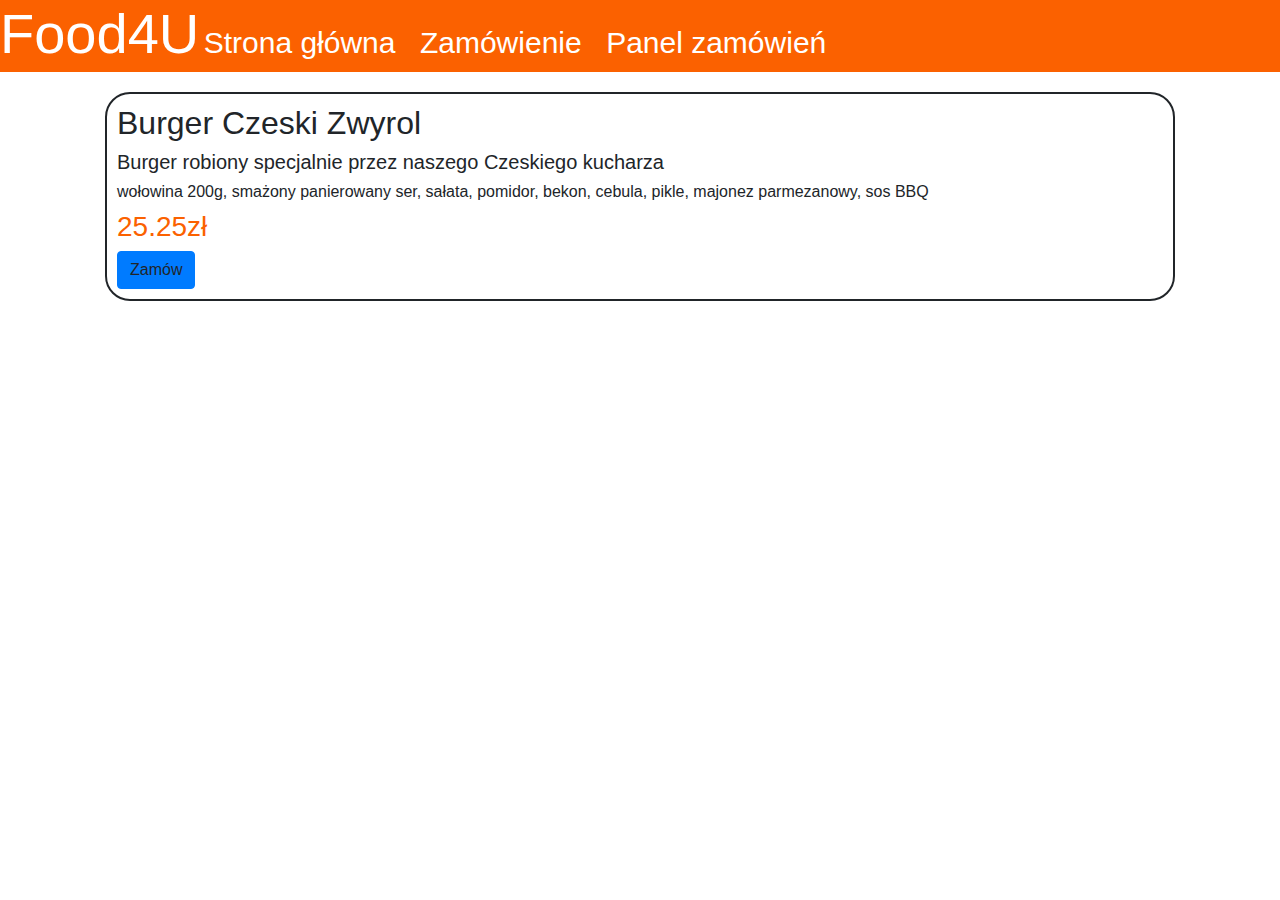
<file: src/main/resources/templates/index.html>
<!DOCTYPE html>
<html lang="pl" xmlns:th="http://www.thymeleaf.org">
<head>
    <meta charset="UTF-8">
    <title>Food4U - Strona główna!</title>
    <link rel="stylesheet" href="https://stackpath.bootstrapcdn.com/bootstrap/4.1.3/css/bootstrap.min.css">
    <link href="../static/css/style.css" th:href="@{/css/style.css}" rel="stylesheet">
</head>
<body>
<div>
    <div class="header" >
        <div style="display:inline">
            <h1 class="display-4" id="name">Food4U</h1>
            <a class ="home" th:href="@{/}">Strona główna</a>
            <a class ="orders" th:href="@{/orders}">Zamówienie</a>
            <a class ="panel" th:href="@{/panel/orders}">Panel zamówień</a>
        </div>
    </div>
    <div class="container my-3" >
        <div class="food" th:each="dish:${dishes}">
            <h2 th:text="${dish.name}">Burger Czeski Zwyrol</h2>
            <h5 th:text="${dish.description}">Burger robiony specjalnie przez naszego Czeskiego kucharza</h5>
            <h6 th:text="${dish.ingredients}">wołowina 200g, smażony panierowany ser, sałata, pomidor, bekon, cebula,
                pikle, majonez parmezanowy, sos BBQ</h6>
            <h3 class="price" th:text="${dish.price}">25.25zł</h3>
            <a th:href="@{/orders/add(dishId=${dish.id})}" class="btn btn-primary" >Zamów</a>
        </div>
    </div>
</div>
</body>
</html>
</file>
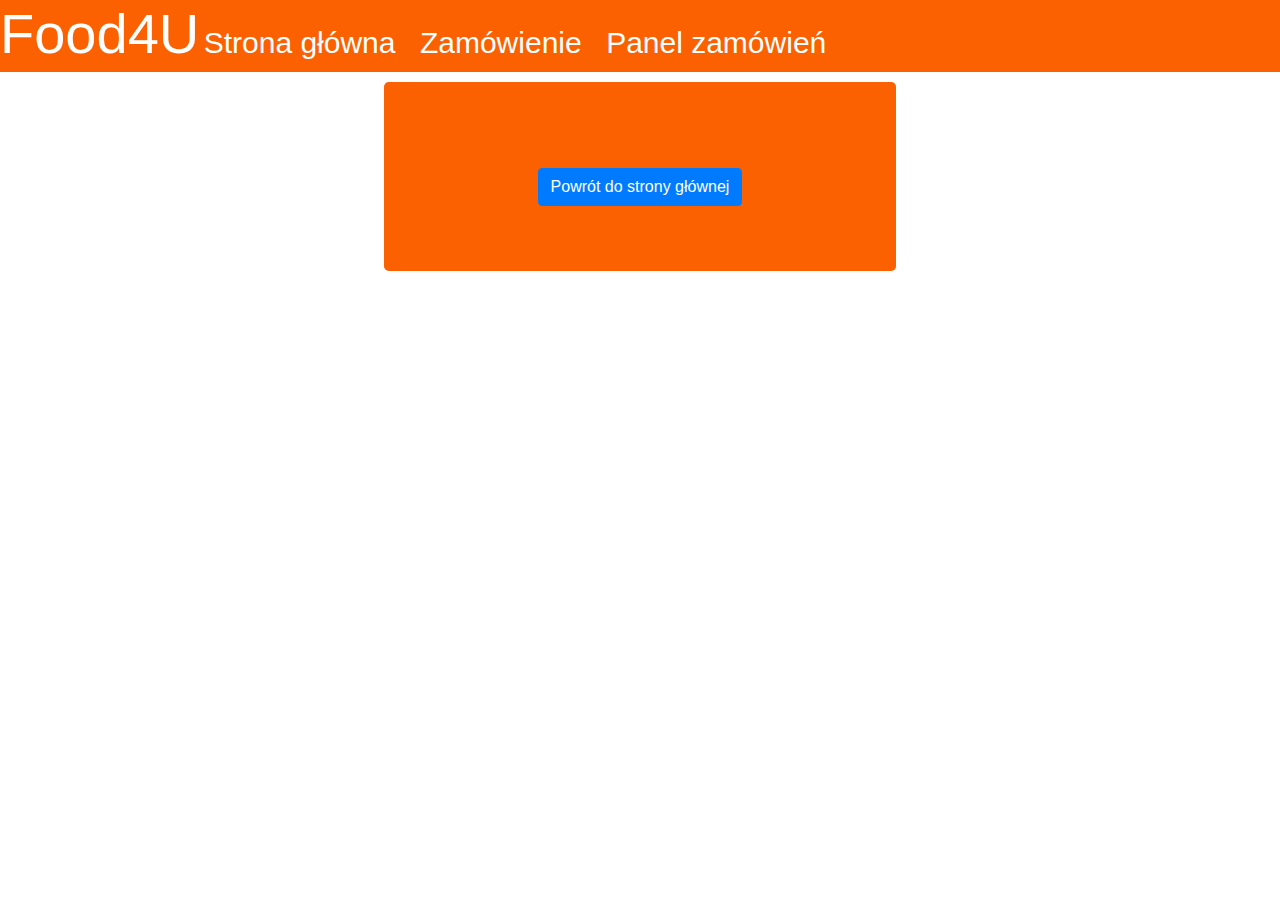
<file: src/main/resources/templates/message.html>
<!DOCTYPE html>
<html xmlns:th="http://www.thymeleaf.org">
<head>
    <meta charset="UTF-8">
    <title>Komunikat</title>
    <link rel="stylesheet" href="https://stackpath.bootstrapcdn.com/bootstrap/4.1.3/css/bootstrap.min.css">
    <link href="../static/css/style.css" th:href="@{/css/style.css}" rel="stylesheet">
</head>
<body>
<div>
    <div class="header" >
        <div style="display:inline">
            <h1 class="display-4" id="name">Food4U</h1>
            <a class ="home" th:href="@{/}">Strona główna</a>
            <a class ="orders" th:href="@{/orders}">Zamówienie</a>
            <a class ="panel" th:href="@{/panel/orders}">Panel zamówień</a>
        </div>
    </div>
    <div class="jumbotron home">
        <div class="container text-center text-white jumbo-container">
            <div th:if="${message}" th:remove="tag">
                <h1 class="display-3" th:text="${message.title}"></h1>
                <p th:text="${message.content}"></p>
            </div>
            <a class="btn btn-primary" th:href="@{/}">Powrót do strony głównej</a>
        </div>
    </div>
</div>
</body>
</html>
</file>
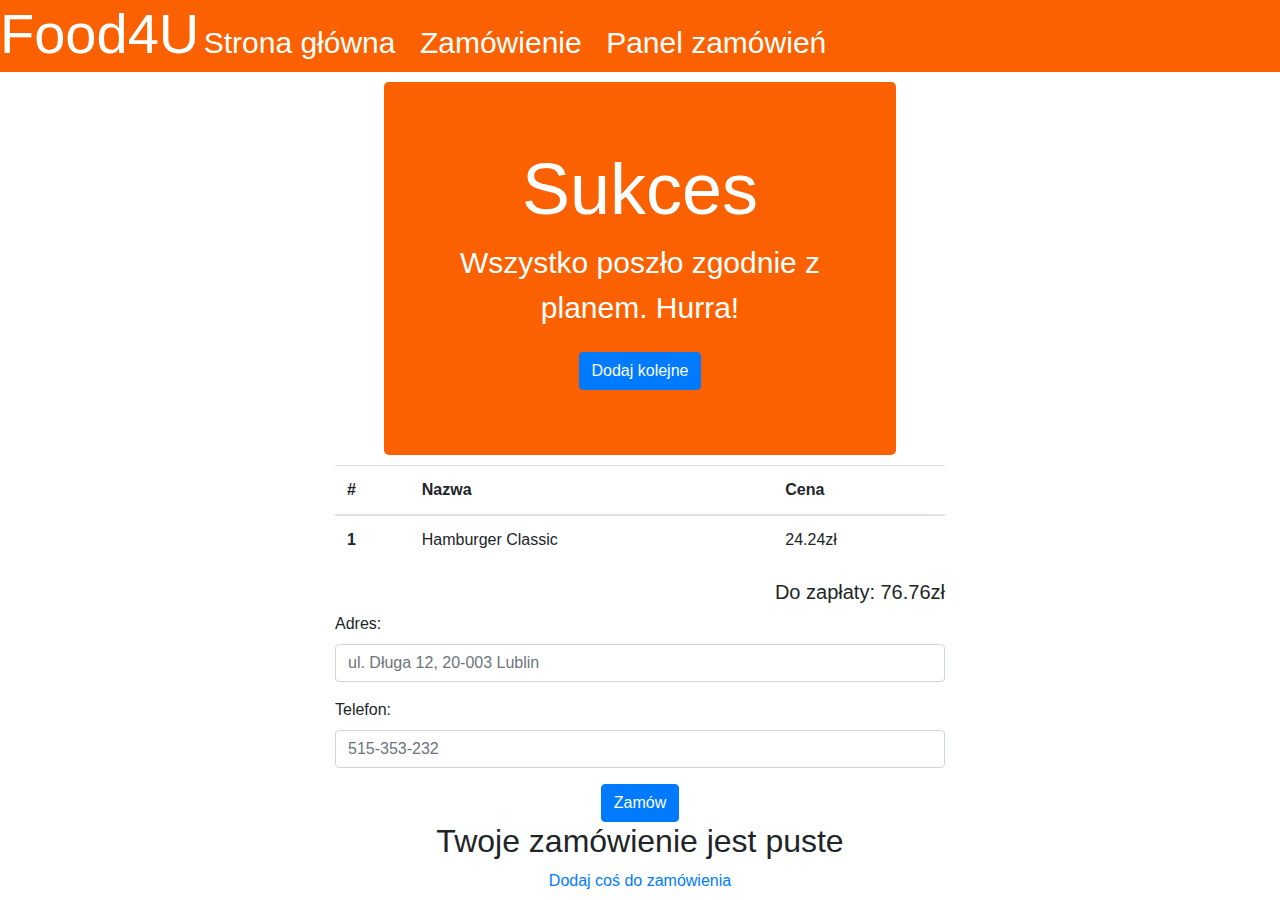
<file: src/main/resources/templates/order.html>
<!DOCTYPE html>
<html xmlns:th="http://www.thymeleaf.org">
<head>
    <meta charset="UTF-8">
    <title>Twoje Zamówienie</title>
    <link rel="stylesheet" href="https://stackpath.bootstrapcdn.com/bootstrap/4.1.3/css/bootstrap.min.css">
    <link href="../static/css/style.css" th:href="@{/css/style.css}" rel="stylesheet">
</head>
<body>
<div>
    <div class="header" >
        <div style="display:inline">
            <h1 class="display-4" id="name">Food4U</h1>
            <a class ="home" th:href="@{/}">Strona główna</a>
            <a class ="orders" th:href="@{/orders}">Zamówienie</a>
            <a class ="panel" th:href="@{/panel/orders}">Panel zamówień</a>
        </div>
    </div>
    <div class="jumbotron home">
        <div class="container text-center text-white jumbo-container">
            <div th:if="${message}" th:remove="tag">
                <h1 class="display-3" th:text="${message.title}">Sukces</h1>
                <p th:text="${message.content}">Wszystko poszło zgodnie z planem. Hurra!</p>
            </div>
            <a class="btn btn-primary" th:href="@{/}">Dodaj kolejne </a>
        </div>
    </div>
    <div class="col-6 offset-3" th:if="${!order.dishes.isEmpty()}">
        <table class="table">
            <thead>
            <tr>
                <th scope="col">#</th>
                <th scope="col">Nazwa</th>
                <th scope="col">Cena</th>
            </tr>
            </thead>
            <tbody th:remove="all-but-first">
            <tr th:each="dish, idx: ${order.dishes}">
                <th scope="row" th:text="${idx.index+1}">1</th>
                <td th:text="${dish.name}">Hamburger Classic</td>
                <td th:text="|${dish.price}zł|">24.24zł</td>
            </tr>
        </table>
        <div class="text-right">
            <h5 th:text="|Do zapłaty: ${#numbers.formatDecimal(sum,1,2,'COMMA')}zł|">Do zapłaty: 76.76zł</h5>
        </div>
        <form action="#" th:action="@{/orders/realize}" method="post">
            <div class="form-group">
                <label for="address">Adres:</label>
                <input type="text" class="form-control" id="address" name="address" placeholder="ul. Długa 12, 20-003 Lublin">
            </div>
            <div class="form-group">
                <label for="phoneNumber">Telefon:</label>
                <input type="text" class="form-control" id="phoneNumber" name="phoneNumber" placeholder="515-353-232">
            </div>
            <div class="text-center">
                <button class="btn btn-primary">Zamów</button>
            </div>
        </form>

    </div>
    <div th:if="${order.dishes.isEmpty()}" class="text-center">
        <h2>Twoje zamówienie jest puste</h2>
        <a href="#" th:href="@{/}">Dodaj coś do zamówienia</a>
    </div>
</div>
</body>
</html>
</file>
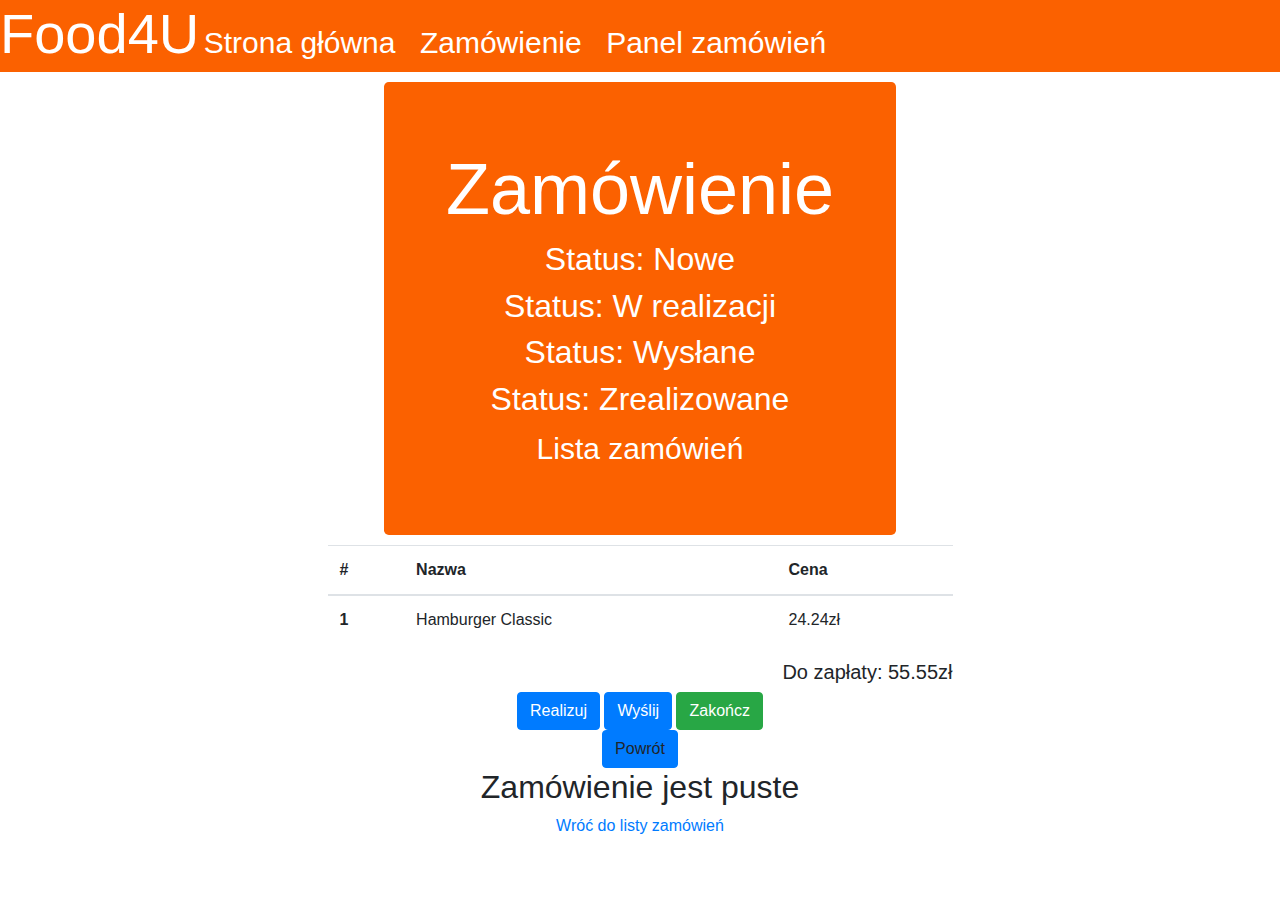
<file: src/main/resources/templates/panel/order.html>
<!DOCTYPE html>
<html lang="en" xmlns:th="http://www.thymeleaf.org">
<head>
    <meta charset="UTF-8">
    <title th:text="|Zamówienie ${order.id}|"></title>
    <link rel="stylesheet" href="https://stackpath.bootstrapcdn.com/bootstrap/4.1.3/css/bootstrap.min.css">
    <link href="../../static/css/style.css" th:href="@{/css/style.css}" rel="stylesheet">
</head>
<body>
<div>
    <div class="header">
        <div style="display:inline">
            <h1 class="display-4" id="name">Food4U</h1>
            <a class="home" th:href="@{/}">Strona główna</a>
            <a class="orders" th:href="@{/orders}">Zamówienie</a>
            <a class="panel" th:href="@{/panel/orders}">Panel zamówień</a>
        </div>
    </div>
    <div class="jumbotron home">
        <div class="container text-center text-white jumbo-container">
            <h1 class="display-3" th:text="|Zamówienie nr ${order.id}|">Zamówienie </h1>
            <th:block th:switch="${order.status}">
                <h2 th:case="${T(pl.kfrant.takeaway.order.OrderStatus).NEW}">Status: Nowe</h2>
                <h2 th:case="${T(pl.kfrant.takeaway.order.OrderStatus).IN_PREPARATION}">Status: W realizacji</h2>
                <h2 th:case="${T(pl.kfrant.takeaway.order.OrderStatus).ON_THE_WAY}">Status: Wysłane</h2>
                <h2 th:case="${T(pl.kfrant.takeaway.order.OrderStatus).DELIVERED}">Status: Zrealizowane</h2>
            </th:block>
            <a th:href="@{/panel/orders}">Lista zamówień</a>
        </div>
    </div>
    <div class="row">
        <div class="col-6 offset-3" th:if="${!order.dishes.isEmpty()}">
            <table class="table">
                <thead>
                <tr>
                    <th scope="col">#</th>
                    <th scope="col">Nazwa</th>
                    <th scope="col">Cena</th>
                </tr>
                </thead>
                <tbody th:remove="all-but-first">
                <tr th:each="dish, idx: ${order.dishes}">
                    <th scope="row" th:text="${idx.index+1}">1</th>
                    <td th:text="${dish.name}">Hamburger Classic</td>
                    <td th:text="|${dish.price}zł|">24.24zł</td>
                </tr>
            </table>
            <div class="text-right">
                <h5 th:text="|Do zapłaty: ${#numbers.formatDecimal(sum,1,2,'COMMA')}zł|">Do zapłaty: 55.55zł</h5>
            </div>
        </div>
    </div>
    <div class="text-center" th:if="${order.status != T(pl.kfrant.takeaway.order.OrderStatus).DELIVERED}">
        <form action="#" th:action="@{|/panel/orders/${order.id}|}" method="post">
            <button class="btn btn-primary"
                    th:if="${order.status == T(pl.kfrant.takeaway.order.OrderStatus).NEW}">Realizuj</button>
            <button class="btn btn-primary"
                    th:if="${order.status == T(pl.kfrant.takeaway.order.OrderStatus).IN_PREPARATION}">Wyślij</button>
            <button class="btn btn-success"
                    th:if="${order.status == T(pl.kfrant.takeaway.order.OrderStatus).ON_THE_WAY}">Zakończ</button>
        </form>
    </div>
    <div class="text-center" th:if="${order.status == T(pl.kfrant.takeaway.order.OrderStatus).DELIVERED} ">
        <a class="btn btn-primary" th:href="@{/panel/orders}">Powrót</a>
    </div>
    <div class="col-12">
        <div th:if="${order.dishes.isEmpty()}" class="text-center">
            <h2>Zamówienie jest puste</h2>
            <a href="#" th:href="@{/panel/orders}">Wróć do listy zamówień</a>
        </div>
    </div>
    </div>
</div>
</body>
</html>
</file>
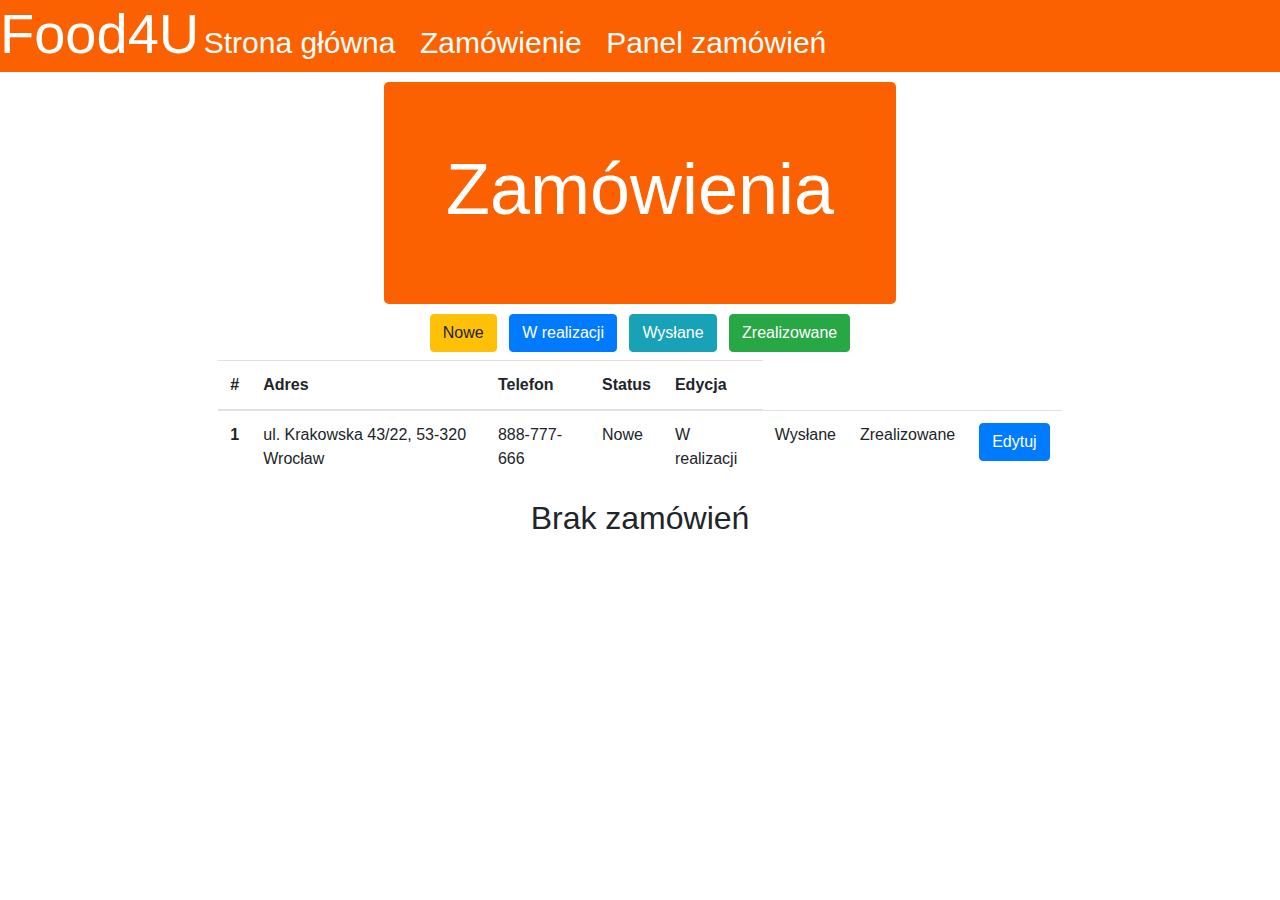
<file: src/main/resources/templates/panel/orders.html>
<!DOCTYPE html>
<html xmlns:th="http://www.thymeleaf.org">
<head>
    <meta charset="UTF-8">
    <title>Zamówienia</title>
    <link rel="stylesheet" href="https://stackpath.bootstrapcdn.com/bootstrap/4.1.3/css/bootstrap.min.css">
    <link href="../../static/css/style.css" th:href="@{/css/style.css}" rel="stylesheet">
</head>
<body>
<div >
    <div class="header" >
        <div style="display:inline">
            <h1 class="display-4" id="name">Food4U</h1>
            <a class ="home" th:href="@{/}">Strona główna</a>
            <a class ="orders" th:href="@{/orders}">Zamówienie</a>
            <a class ="panel" th:href="@{/panel/orders}">Panel zamówień</a>
        </div>
    </div>
    <div class="jumbotron home">
        <div class="container text-center text-white jumbo-container">
            <h1 class="display-3" >Zamówienia</h1>
        </div>
    </div>
    <div class="row">
        <div class="col-12">
            <div class="text-center mb-2">
                <a href="#" th:href="@{/panel/orders(status=NEW)}"
                   class="btn btn-warning mx-1">Nowe</a>
                <a href="#" th:href="@{/panel/orders(status=IN_PREPARATION)}"
                   class="btn btn-primary mx-1">W realizacji</a>
                <a href="#" th:href="@{/panel/orders(status=ON_THE_WAY)}"
                   class="btn btn-info mx-1">Wysłane</a>
                <a href="#" th:href="@{/panel/orders(status=DELIVERED)}"
                   class="btn btn-success mx-1">Zrealizowane</a>
            </div>
        </div>
    </div>
    <div class="row">
        <div class="col-lg-8 offset-lg-2" th:if="${!orders.isEmpty()}">
            <table class="table">
                <thead>
                <tr>
                    <th scope="col">#</th>
                    <th scope="col">Adres</th>
                    <th scope="col">Telefon</th>
                    <th scope="col">Status</th>
                    <th scope="col">Edycja</th>
                </tr>
                </thead>
                <tbody th:remove="all-but-first">
                <tr th:each="order: ${orders}">
                    <th scope="row" th:text="${order.id}">1</th>
                    <td th:text="${order.address}">ul. Krakowska 43/22, 53-320 Wrocław</td>
                    <td th:text="${order.phoneNumber}">888-777-666</td>
                    <th:block th:switch="${order.status}">
                        <td th:case="${T(pl.kfrant.takeaway.order.OrderStatus).NEW}">Nowe</td>
                        <td th:case="${T(pl.kfrant.takeaway.order.OrderStatus).IN_PREPARATION}">W realizacji</td>
                        <td th:case="${T(pl.kfrant.takeaway.order.OrderStatus).ON_THE_WAY}">Wysłane</td>
                        <td th:case="${T(pl.kfrant.takeaway.order.OrderStatus).DELIVERED}">Zrealizowane</td>
                    </th:block>
                    <td>
                        <a href="#" th:href="@{|/panel/orders/${order.id}|}" class="btn btn-primary">Edytuj</a>
                    </td>
                </tr>
                </tbody>
            </table>
        </div>
    </div>
    <div th:if="${orders.isEmpty()}" class="text-center">
        <h2>Brak zamówień</h2>
    </div>
</div>
</body>
</html>
</file>
